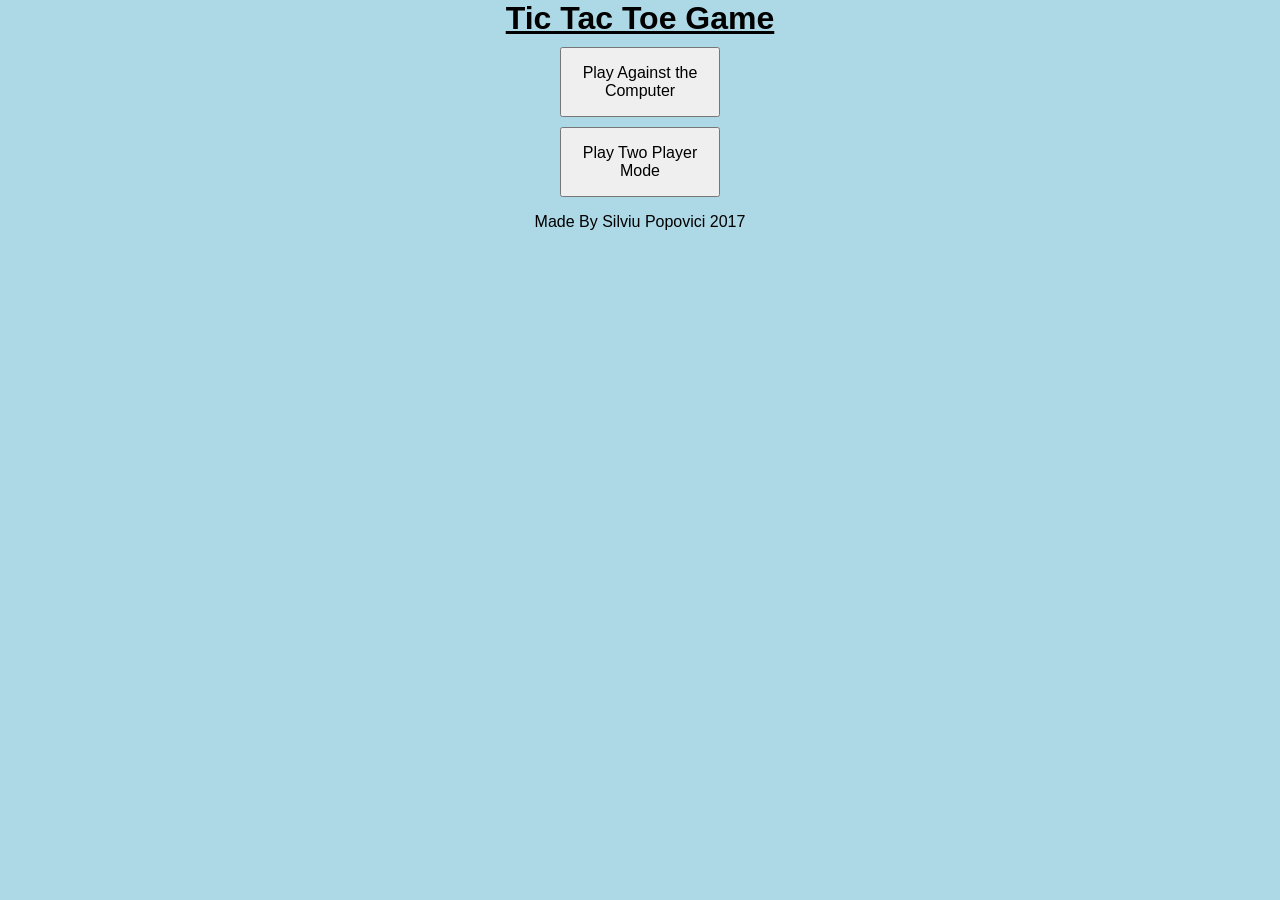
<file: index.html>
<!DOCTYPE html>
<html>
<head>
	<title>Tic Tac Toe</title>
	<link rel="stylesheet" type="text/css" href="css/normalize.css">
	<link rel="stylesheet" type="text/css" href="css/main.css">
	<script src="scripts/game.js" defer></script>
</head>

<body>
	<h1 id="title">Tic Tac Toe Game</h1>
	<h1 id="turnDisplay" class="hide"></h1>
	<h5 id="instructions" class="hide">Click a square to mark it</h2>
	
	<button id="restart" class="hide">RESTART</button>
	
	<button id="vsAI">Play Against the Computer</button>
	<button id="twoPlayer">Play Two Player Mode</button>
	
	<!--Table containing game gameSquares represented by buttons -->
	<table id="board" class="hide">
		<tr>
			<td><button class="gameSquare"></button></td>
			<td><button class="gameSquare"></button></td>
			<td><button class="gameSquare"></button></td>
		</tr>
		
		<tr>
			<td><button class="gameSquare"></button></td>
			<td><button class="gameSquare"></button></td>
			<td><button class="gameSquare"></button></td>
		</tr>
		
		<tr>
			<td><button class="gameSquare"></button></td>
			<td><button class="gameSquare"></button></td>
			<td><button class="gameSquare"></button></td>
		</tr>
	</table>
	
	<footer>
		<p>Made By Silviu Popovici 2017</p>
	</footer>
</body>

</html>
</file>
<file: css/main.css>
body{
	background-color: lightblue;
}

h1{
	text-align: center;
	width: 30%;
	margin: 0 auto;
}

#title{
	text-decoration: underline;
}

#restart{
	display: block;
	margin: 0 auto;
}

#instructions{
	text-align: center;
	margin: 2px;
}

#vsAI, #twoPlayer{
	display: block;
	width: 160px;
	height: 70px;
	margin: 10px auto 10px auto;
	
}

#board{
	margin: 0 auto;
}

table tr td{
	border: 1px solid black;
}


footer p{
	text-align: center;
}

.hide{
	position: absolute !important;
	top: -9999px !important;
	left: -9999px !important;
}


@media screen and (min-width: 550px){
	table tr td button{
		width: 150px;
		height:150px;
		font-size: 7em;
	}
}

@media screen and (max-width: 549px){
	table tr td button{
		width: 90px;
		height: 90px;
		font-size: 4em;
	}
	
	h1{
		font-size: 1em;
	}
}
</file>
